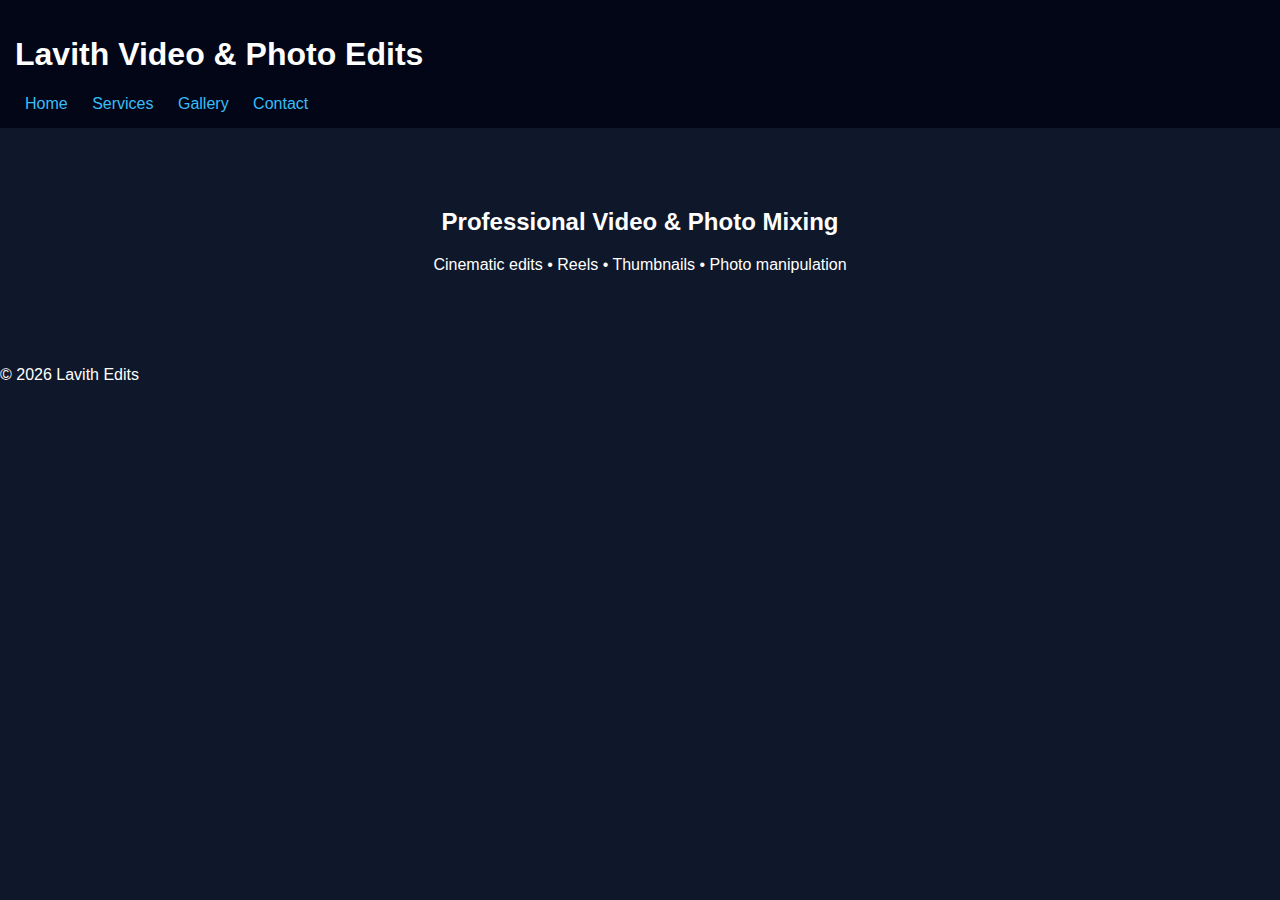
<file: index.html>
<!DOCTYPE html>
<html>
<head>
  <title>Lavith Edits</title>
  <link rel="stylesheet" href="style.css">
</head>
<body>
<header>
  <h1>Lavith Video & Photo Edits</h1>
  <nav>
    <a href="index.html">Home</a>
    <a href="services.html">Services</a>
    <a href="gallery.html">Gallery</a>
    <a href="contact.html">Contact</a>
  </nav>
</header>

<section class="hero">
  <h2>Professional Video & Photo Mixing</h2>
  <p>Cinematic edits • Reels • Thumbnails • Photo manipulation</p>
</section>

<footer>
  <p>© 2026 Lavith Edits</p>
</footer>
</body>
</html>
</file>
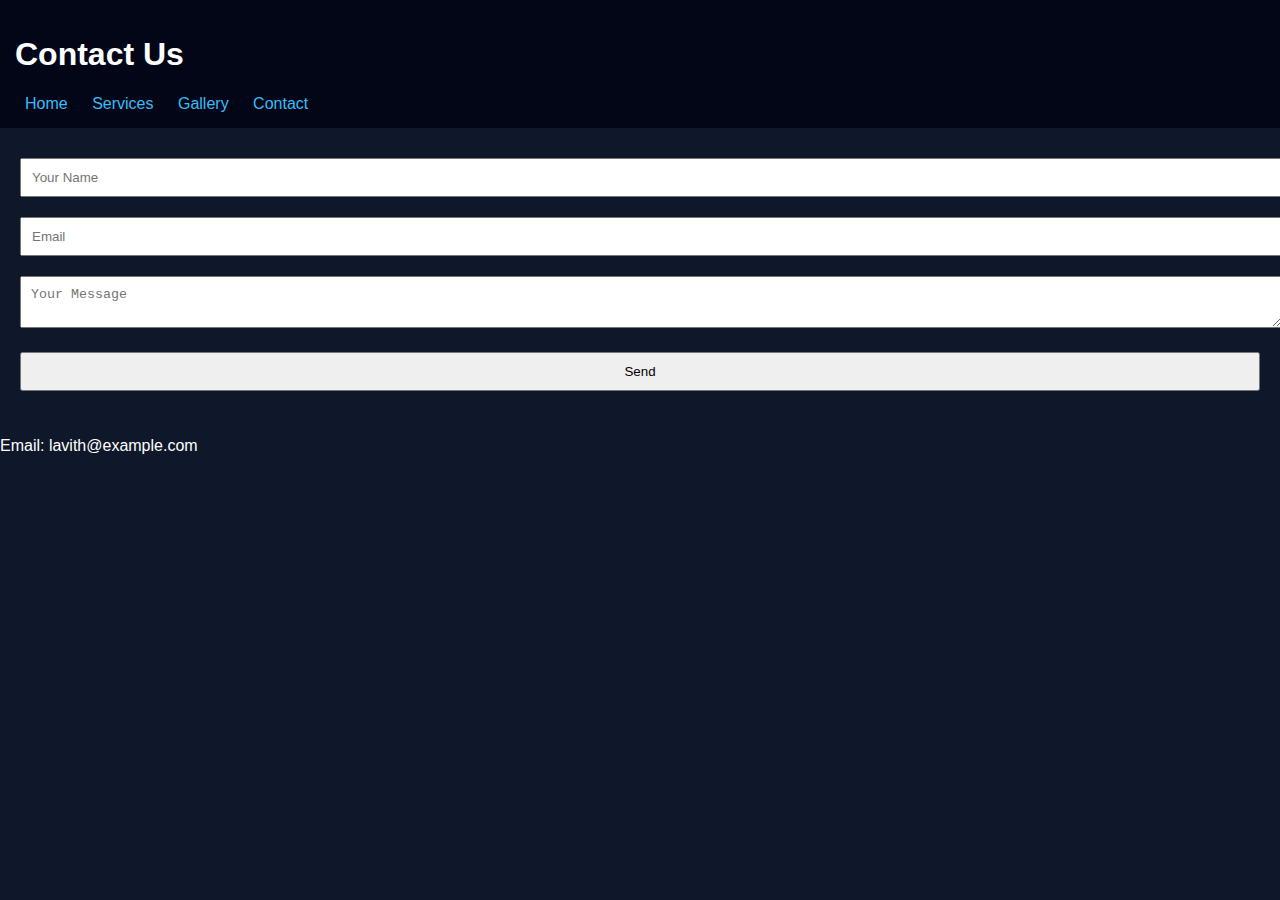
<file: Contact.html>
<!DOCTYPE html>
<html>
<head>
  <title>Contact</title>
  <link rel="stylesheet" href="style.css">
</head>
<body>
<header>
  <h1>Contact Us</h1>
  <nav>
    <a href="index.html">Home</a>
    <a href="services.html">Services</a>
    <a href="gallery.html">Gallery</a>
    <a href="contact.html">Contact</a>
  </nav>
</header>

<form class="contact-form">
  <input type="text" placeholder="Your Name" required>
  <input type="email" placeholder="Email" required>
  <textarea placeholder="Your Message"></textarea>
  <button type="submit">Send</button>
</form>

<footer>
  <p>Email: lavith@example.com</p>
</footer>
</body>
</html>
</file>
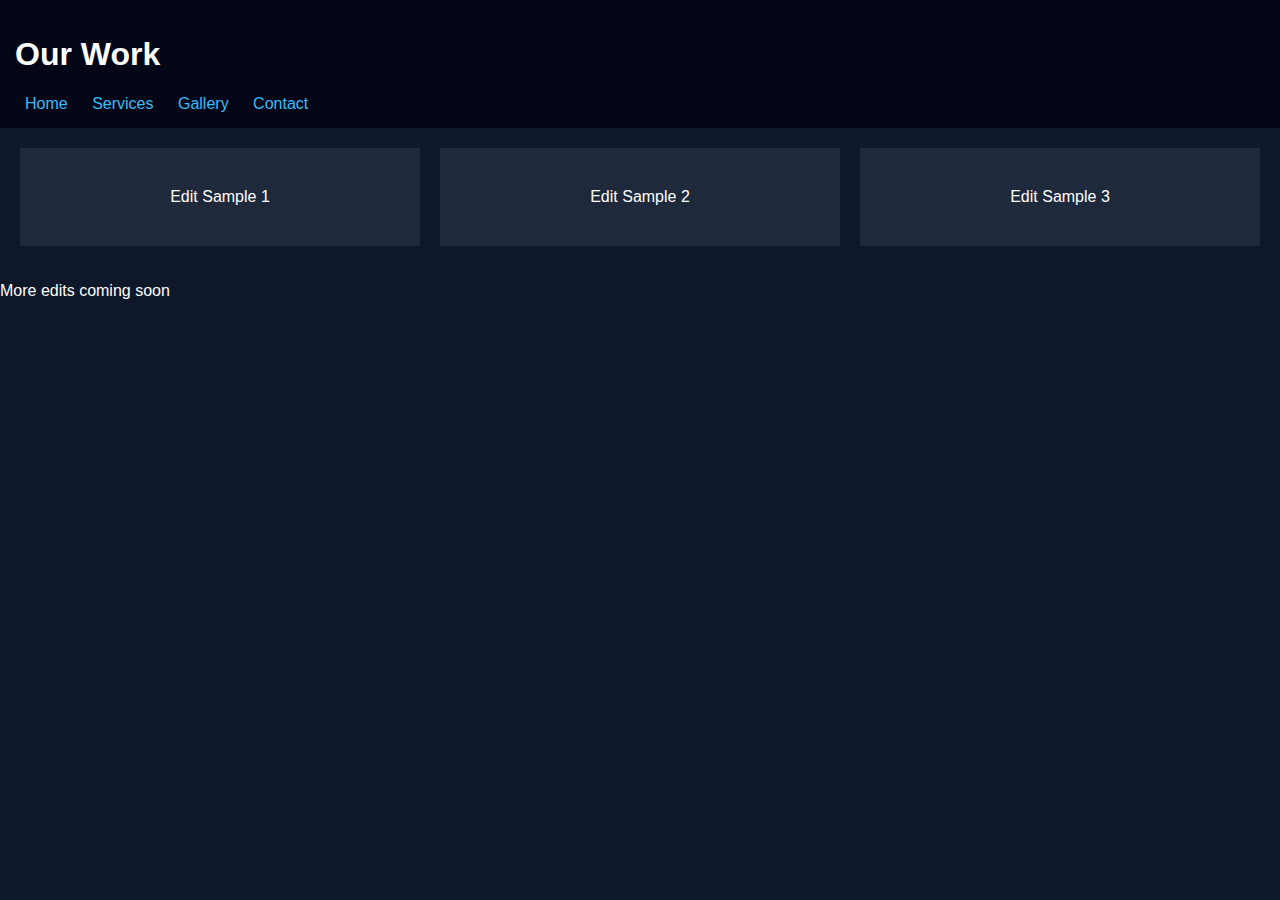
<file: gallary.html>
<!DOCTYPE html>
<html>
<head>
  <title>Gallery</title>
  <link rel="stylesheet" href="style.css">
</head>
<body>
<header>
  <h1>Our Work</h1>
  <nav>
    <a href="index.html">Home</a>
    <a href="services.html">Services</a>
    <a href="gallery.html">Gallery</a>
    <a href="contact.html">Contact</a>
  </nav>
</header>

<section class="gallery">
  <div class="box">Edit Sample 1</div>
  <div class="box">Edit Sample 2</div>
  <div class="box">Edit Sample 3</div>
</section>

<footer>
  <p>More edits coming soon</p>
</footer>
</body>
</html>
</file>
<file: style.css>
body {
  font-family: Arial;
  margin: 0;
  background: #0f172a;
  color: white;
}
header {
  background: #020617;
  padding: 15px;
}
nav a {
  color: #38bdf8;
  margin: 10px;
  text-decoration: none;
}
.hero {
  padding: 60px;
  text-align: center;
}
.services li {
  padding: 10px;
}
.gallery {
  display: flex;
  gap: 20px;
  padding: 20px;
}
.box {
  background: #1e293b;
  padding: 40px;
  flex: 1;
  text-align: center;
}
.contact-form {
  padding: 20px;
}
input, textarea, button {
  width: 100%;
  margin: 10px 0;
  padding: 10px;
}
</file>
